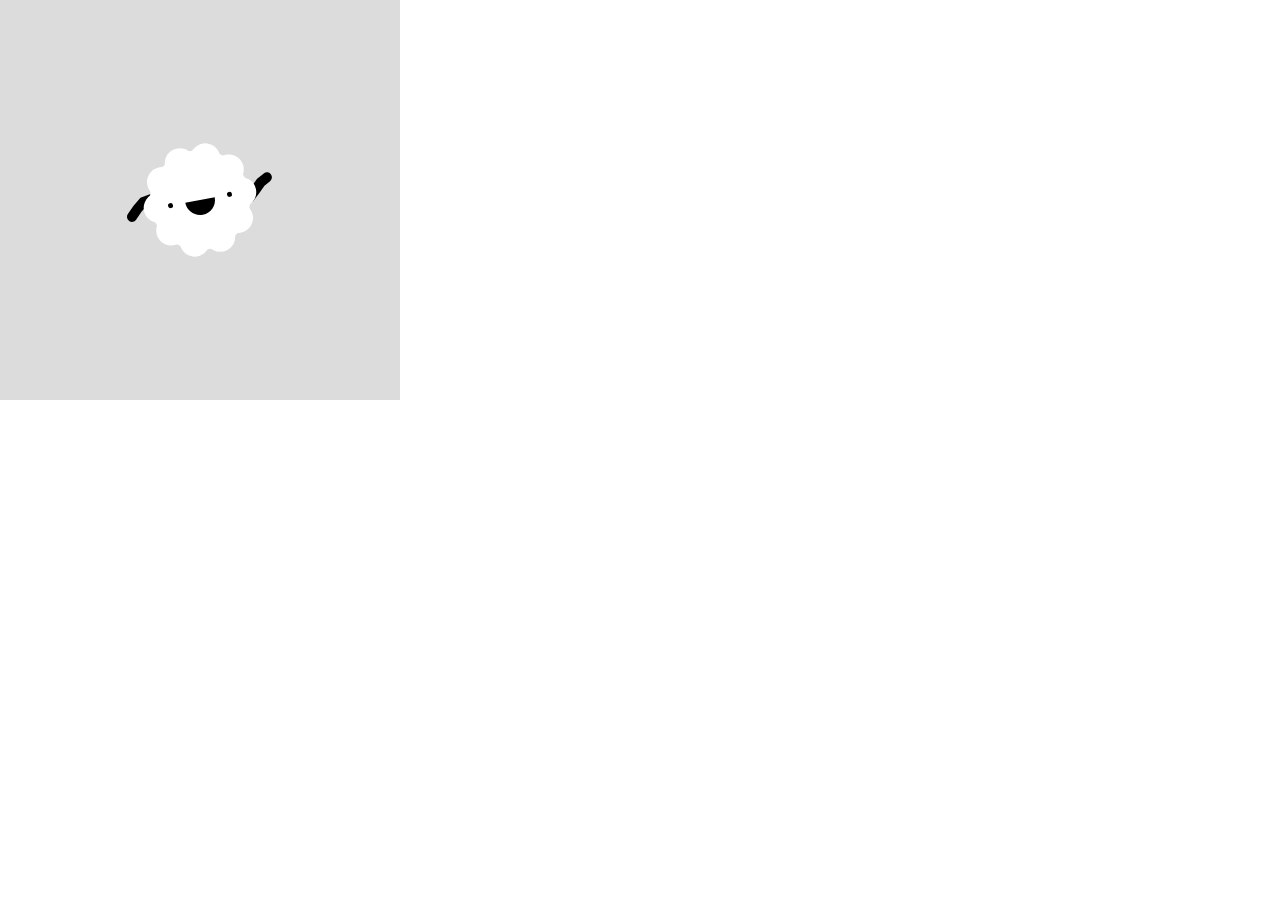
<file: arrays/index.html>
<!DOCTYPE html>
<html lang="en">
  <head>
    <meta charset="utf-8" />
    <meta name="viewport" content="width=device-width, initial-scale=1.0">

    <title>Sketch</title>

    <link rel="stylesheet" type="text/css" href="style.css">

    <script src="libraries/p5.min.js"></script>
    <script src="libraries/p5.sound.min.js"></script>
  </head>

  <body>
    <script src="sketch.js"></script>
  </body>
</html>
</file>
<file: arrays/style.css>
html, body {
  margin: 0;
  padding: 0;
}

canvas {
  display: block;
}
</file>
